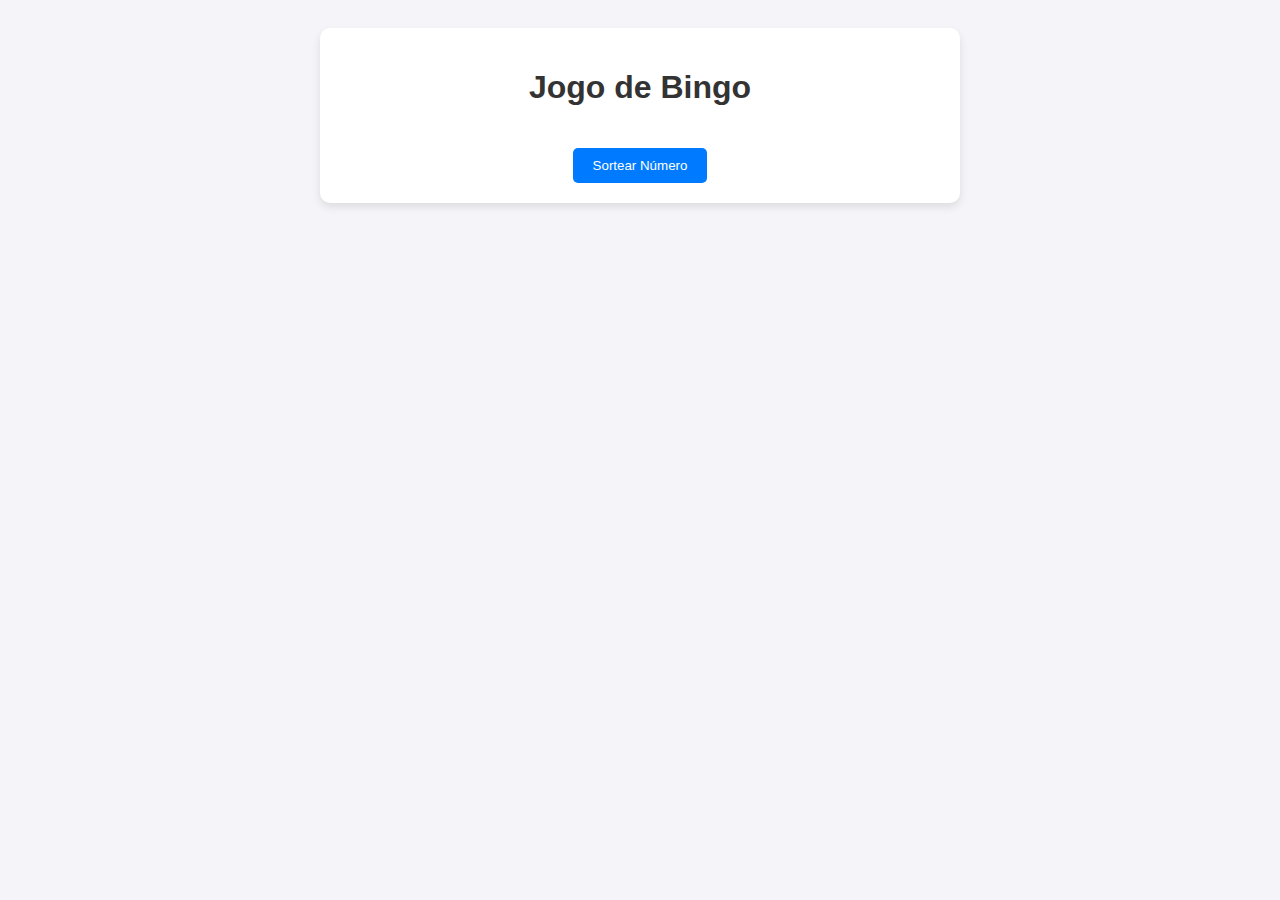
<file: index.html>
<!DOCTYPE html>
<html lang="pt-br">
<head>
    <meta charset="UTF-8">
    <meta name="viewport" content="width=device-width, initial-scale=1.0">
    <title>Jogo de Bingo</title>
    <link rel="stylesheet" href="styles.css">
</head>
<body>
    <div class="container">
        <h1>Jogo de Bingo</h1>
        <div id="cartela" class="cartela"></div>
        <button id="sorteio-btn">Sortear Número</button>
        <div id="numero-sorteado"></div>
        <div id="mensagem"></div>
    </div>
    <script src="script.js"></script>
</body>
</html>
</file>
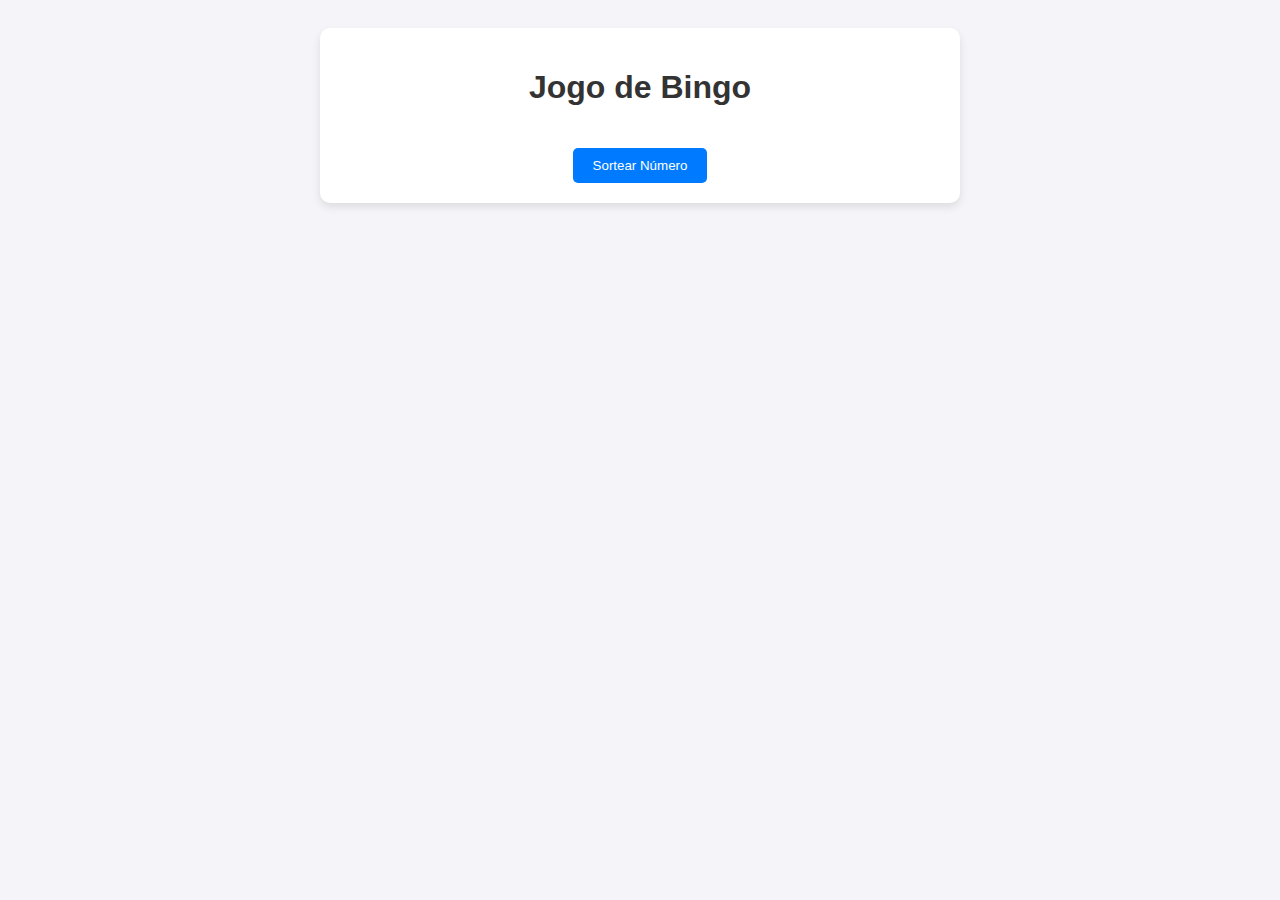
<file: bingo_01.html>
<!DOCTYPE html>
<html lang="pt-br">
<head>
    <meta charset="UTF-8">
    <meta name="viewport" content="width=device-width, initial-scale=1.0">
    <title>Jogo de Bingo</title>
    <link rel="stylesheet" href="styles.css">
</head>
<body>
    <div class="container">
        <h1>Jogo de Bingo</h1>
        <div id="cartela" class="cartela"></div>
        <button id="sorteio-btn">Sortear Número</button>
        <div id="numero-sorteado"></div>
        <div id="mensagem"></div>
    </div>
    <script src="script.js"></script>
</body>
</html>
</file>
<file: styles.css>
body {
    font-family: Arial, sans-serif;
    background-color: #f4f4f9;
    text-align: center;
    padding: 20px;
}

.container {
    max-width: 600px;
    margin: 0 auto;
    padding: 20px;
    background-color: #fff;
    border-radius: 10px;
    box-shadow: 0 4px 8px rgba(0, 0, 0, 0.1);
}

h1 {
    color: #333;
}

.cartela {
    display: grid;
    grid-template-columns: repeat(5, 1fr);
    grid-gap: 10px;
    margin: 20px 0;
}

.cartela div {
    width: 50px;
    height: 50px;
    display: flex;
    align-items: center;
    justify-content: center;
    background-color: #f0f0f0;
    border-radius: 5px;
    cursor: pointer;
    font-size: 16px;
    font-weight: bold;
}

button {
    padding: 10px 20px;
    background-color: #007bff;
    color: white;
    border: none;
    border-radius: 5px;
    cursor: pointer;
}

button:hover {
    background-color: #0056b3;
}
</file>
